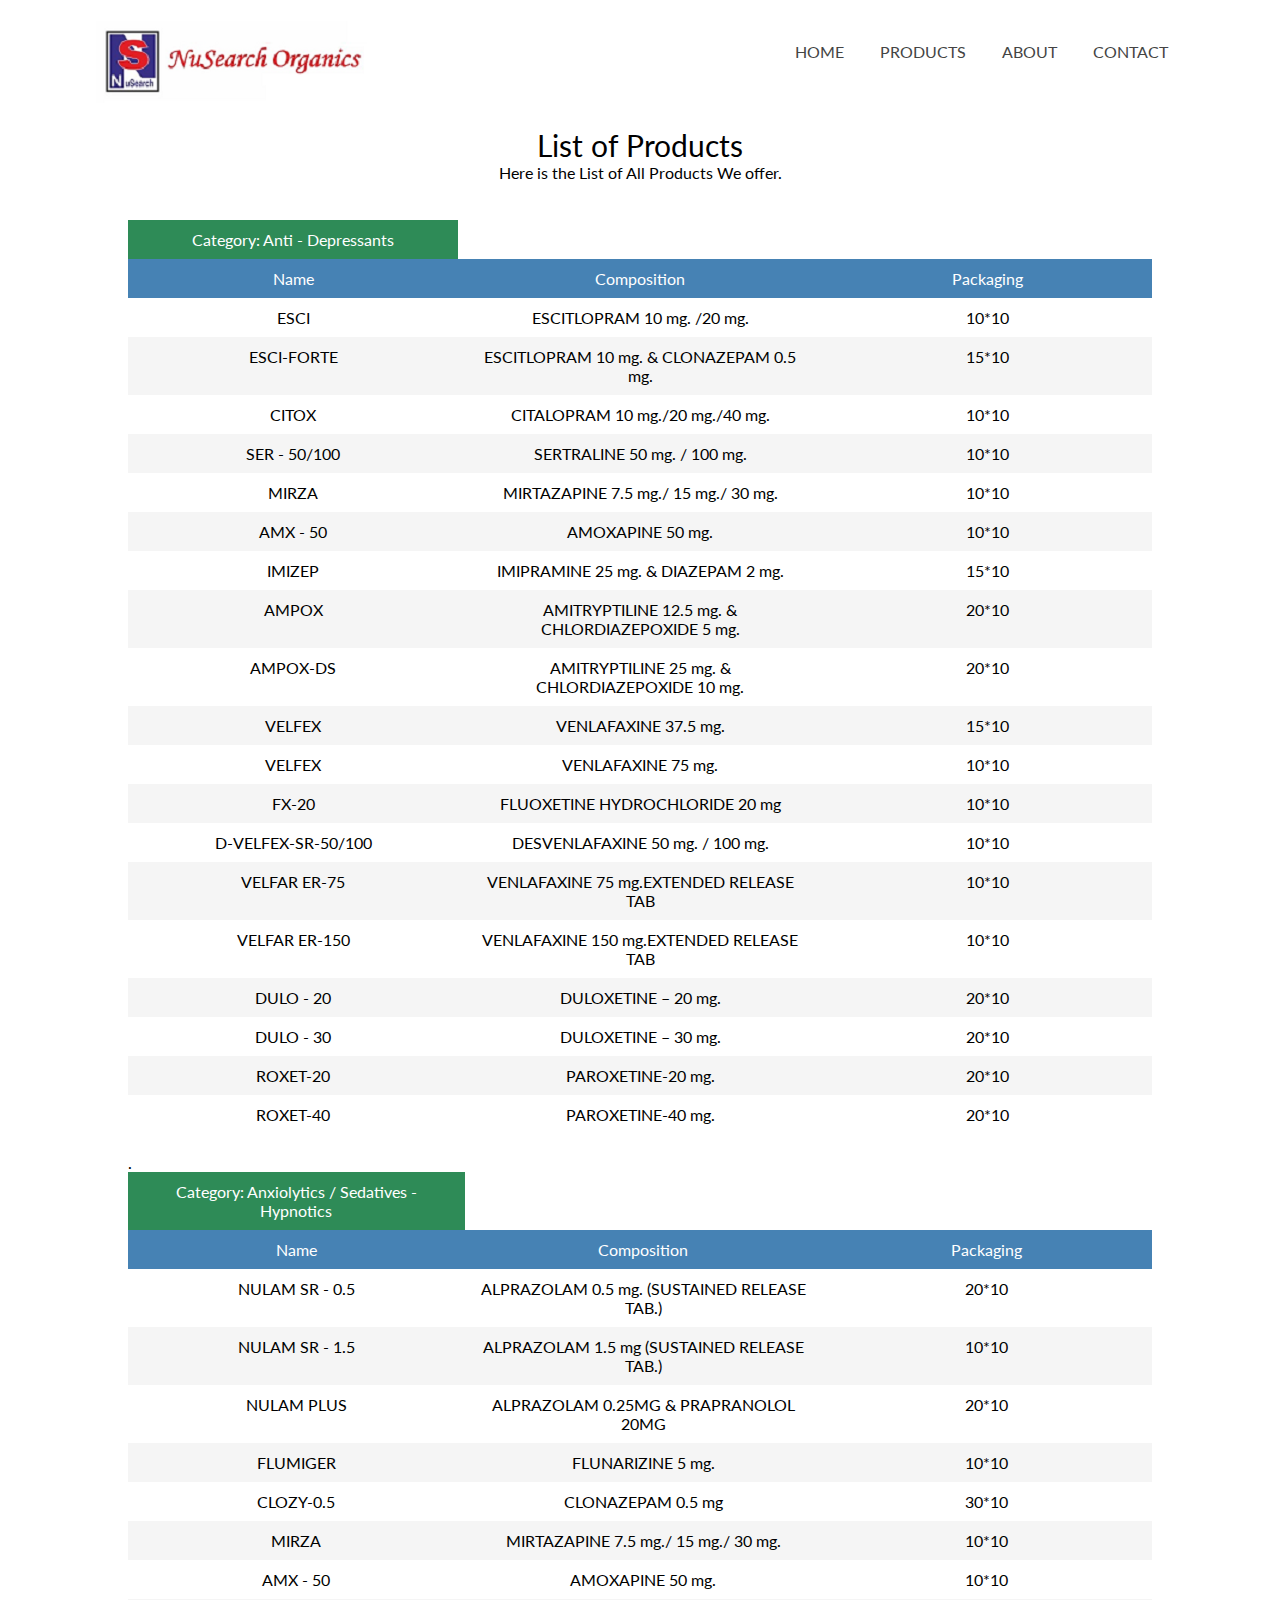
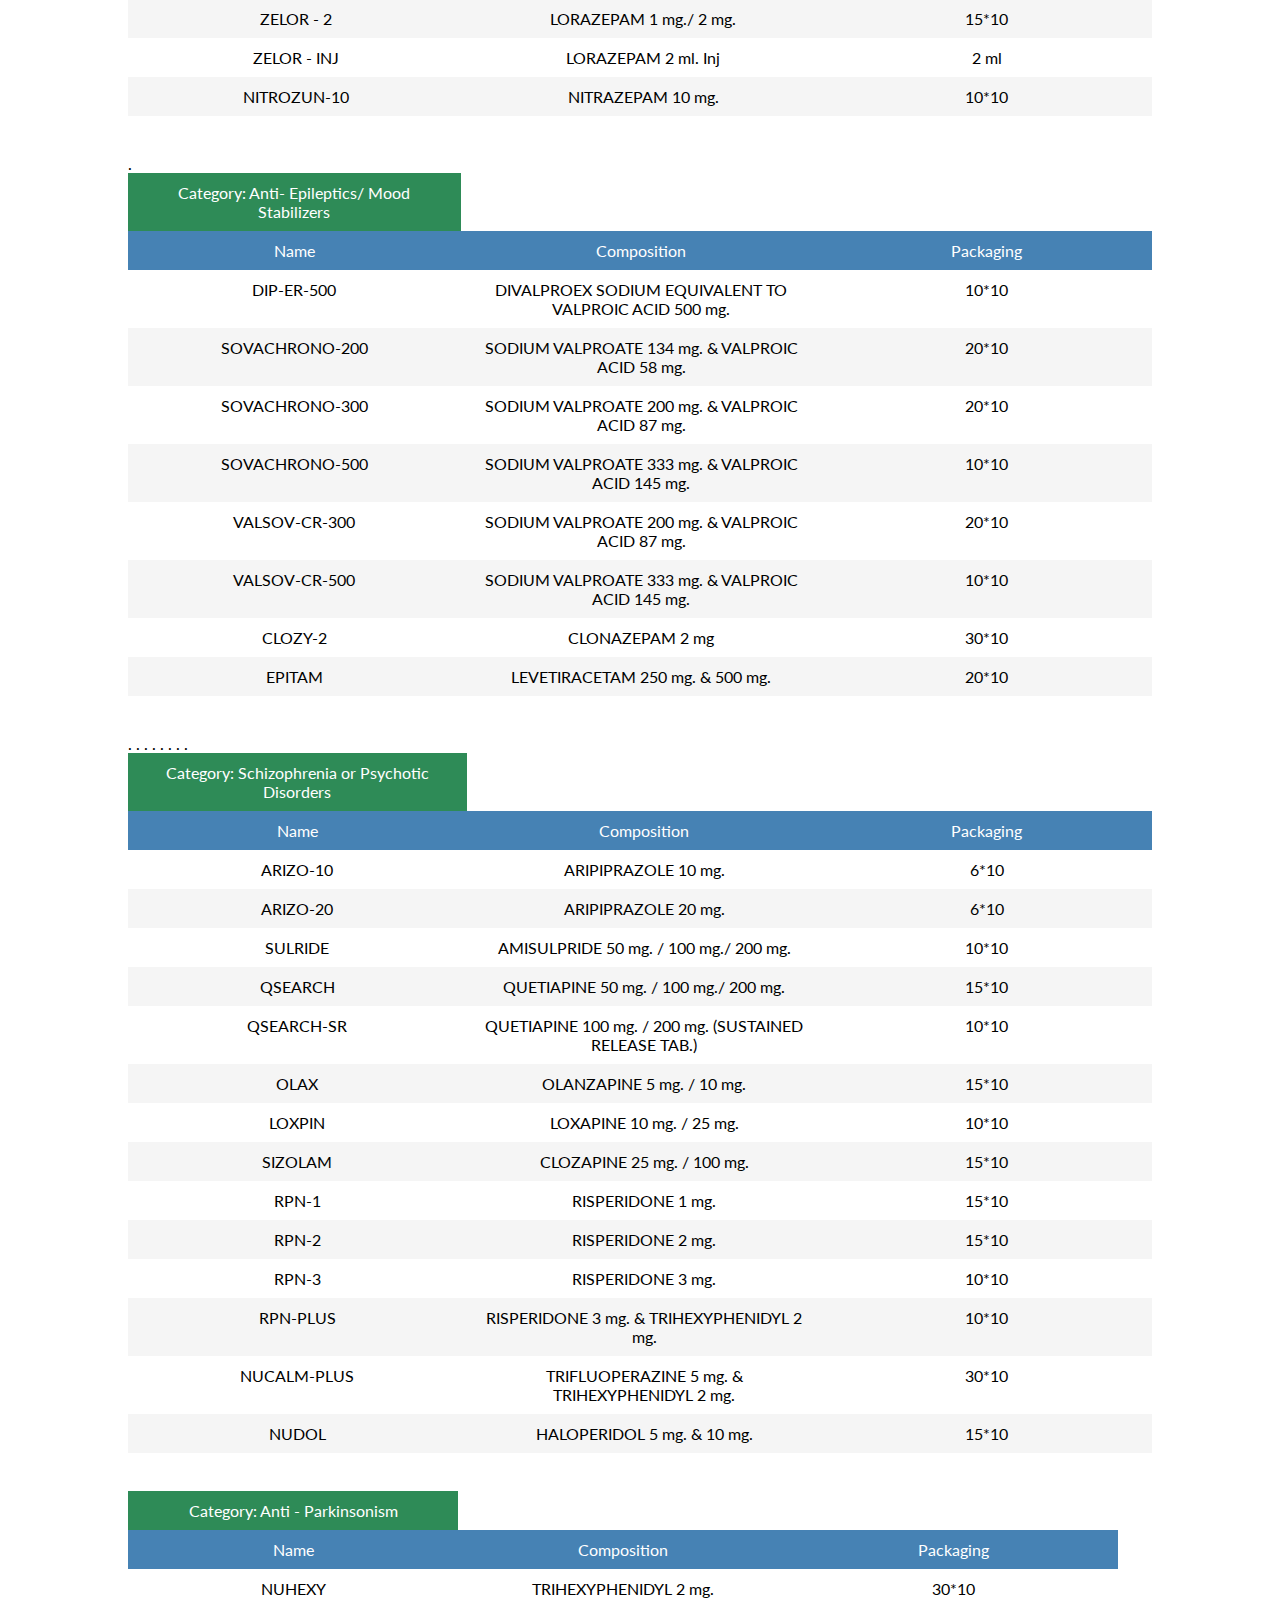
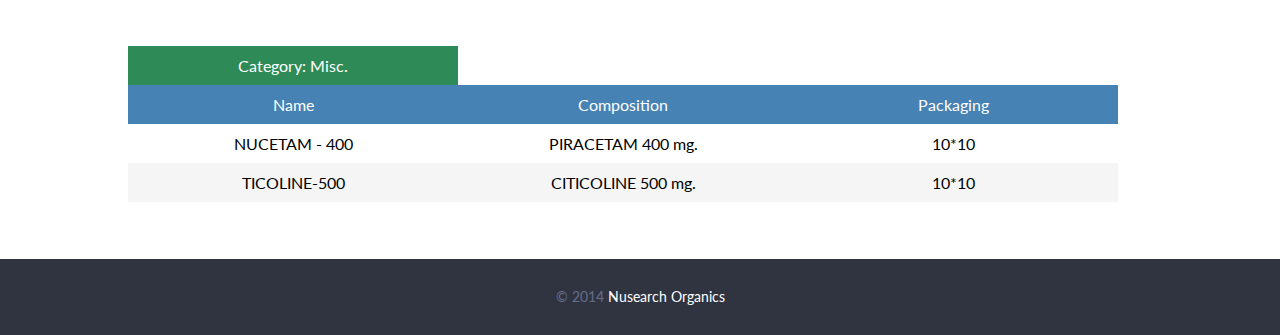
<file: products.html>
<!DOCTYPE HTML>
<html>
<head>
<title>Products | Nusearch Organics</title>
<meta http-equiv="Content-Type" content="text/html; charset=utf-8" />
<meta name="viewport" content="width=device-width, initial-scale=1, maximum-scale=1">
<link href='http://fonts.googleapis.com/css?family=Lato:100,300,400,700,900' rel='stylesheet' type='text/css'>
 <link rel="shortcut icon" href="logo.ico">
<link href="css/style.css" rel="stylesheet" type="text/css" media="all" />
<link rel="stylesheet" type="text/css" href="css/imgeffect.css" />
<script src="js/jquery.min.js"></script>
<!-- start gallery Script -->
	<script type="text/javascript" src="js/jquery.easing.min.js"></script>	
	<script type="text/javascript" src="js/jquery.mixitup.min.js"></script>
				
				<!-- Add fancyBox main JS and CSS files -->
				<script src="js/jquery.magnific-popup.js" type="text/javascript"></script>
				<link href="css/magnific-popup.css" rel="stylesheet" type="text/css">
						
				<script type="text/javascript" src="js/move-top.js"></script>
				<script type="text/javascript" src="js/easing.js"></script>
				<!----end gallery----------->
			
</head>

<body>
		<!----start-header----------->
				<div class="header_bg">
					<div class="wrap">
						<div class="header">
							<!--------start-logo------>
							<div class="logo">
								<a href="index.html"><img src="images/logo.png" alt="" /></a>
							</div>	
							<!--------end-logo--------->
							<!----start-nav-------->	
							<div class="nav">
								<ul>
								   <li><a href="index.html#home" class="scroll">Home</a></li>
								   <li><a href="index.html#about" class="scroll">Products</a></li>
								   <li><a href="index.html#products" class="scroll">About</a></li>
								   <li><a href="index.html#contact" class="scroll">Contact</a></li>
								 <div class="clear"> </div>
								 </ul>
							</div>
							<!-----end-nav-------->
							<div class="clear"> </div>
						</div>
					</div>
				</div>
		<!------end-header------------>
		


<div class="product" id="product">
	
	<center><h1 style="font-size:30px;">List of Products</h1></center>
	<center><p>Here is the List of All Products We offer.</p></center>
	<br><br>
	<div class="table_product">


	<table>
  <!--caption>Camping Costs</caption-->
  <thead>
	 <tr>
      <th>Category: Anti - Depressants</th>
     
    </tr>
    <tr>
      <th>Name</th>
      <th>Composition</th>
      <th>Packaging</th>
    </tr>
  </thead>
  <tbody>
    <tr>
      <td>ESCI</td>
      <td>ESCITLOPRAM 10 mg. /20 mg.</td>
      <td>10*10</td>
    </tr>
	 <tr>
      <td>ESCI-FORTE</td>
      <td>ESCITLOPRAM 10 mg. &  CLONAZEPAM 0.5 mg.</td>
      <td>15*10</td>
    </tr>
	 <tr>
      <td>CITOX</td>
      <td>CITALOPRAM 10 mg./20 mg./40 mg.</td>
      <td>10*10</td>
    </tr>
	 <tr>
      <td>SER - 50/100</td>
      <td>SERTRALINE 50 mg. / 100 mg.</td>
      <td>10*10</td>
    </tr>
	 <tr>
      <td>MIRZA</td>
      <td>MIRTAZAPINE 7.5 mg./ 15 mg./ 30 mg.</td>
      <td>10*10</td>
    </tr>
	 <tr>
      <td>AMX - 50</td>
      <td>AMOXAPINE 50 mg.</td>
      <td>10*10</td>
    </tr>
	 <tr>
      <td>IMIZEP</td>
      <td>IMIPRAMINE 25 mg. & DIAZEPAM 2 mg.</td>
      <td>15*10</td>
    </tr>
	<tr>
      <td>AMPOX</td>
      <td>AMITRYPTILINE 12.5 mg. & CHLORDIAZEPOXIDE 5 mg.</td>
      <td>20*10</td>
    </tr>
	<tr>
      <td>AMPOX-DS</td>
      <td>AMITRYPTILINE 25 mg. & CHLORDIAZEPOXIDE 10 mg.</td>
      <td>20*10</td>
    </tr>
	<tr>
      <td>VELFEX</td>
      <td>VENLAFAXINE 37.5 mg.</td>
      <td>15*10</td>
    </tr>
	<tr>
      <td>VELFEX</td>
      <td>VENLAFAXINE 75 mg.</td>
      <td>10*10</td>
    </tr>
	<tr>
      <td>FX-20</td>
      <td>FLUOXETINE HYDROCHLORIDE 20 mg</td>
      <td>10*10</td>
    </tr>
	<tr>
      <td>D-VELFEX-SR-50/100</td>
      <td>DESVENLAFAXINE 50 mg. / 100 mg.</td>
      <td>10*10</td>
    </tr>
	<tr>
      <td>VELFAR ER-75</td>
      <td>VENLAFAXINE 75 mg.EXTENDED RELEASE TAB</td>
      <td>10*10</td>
    </tr>
	<tr>
      <td>VELFAR ER-150</td>
      <td>VENLAFAXINE 150 mg.EXTENDED RELEASE TAB</td>
      <td>10*10</td>
    </tr>
	<tr>
      <td>DULO - 20</td>
      <td>DULOXETINE – 20 mg.</td>
      <td>20*10</td>
    </tr>
	<tr>
      <td>DULO - 30</td>
      <td>DULOXETINE – 30 mg.</td>
      <td>20*10</td>
    </tr>
	<tr>
      <td>ROXET-20</td>
      <td>PAROXETINE-20 mg.</td>
      <td>20*10</td>
    </tr>
	<tr>
      <td>ROXET-40</td>
      <td>PAROXETINE-40 mg.</td>
      <td>20*10</td>
    </tr>
    
  </tbody>
  <tfoot>
    <tr>
    
    </tr>
  </tfoot>
</table>

<br>
	<table>
  <thead>
	 <tr>
      <th>Category: Anxiolytics / Sedatives - Hypnotics</th>
  
    </tr>
    <tr>
      <th>Name</th>
      <th>Composition</th>
      <th>Packaging</th>
    </tr>
  </thead>
  <tbody>
    <tr>
      <td>NULAM SR - 0.5</td>
      <td>ALPRAZOLAM 0.5 mg. (SUSTAINED RELEASE TAB.)</td>
      <td>20*10</td>
    </tr>
	<tr>
      <td>NULAM SR - 1.5</td>
      <td>ALPRAZOLAM 1.5 mg (SUSTAINED RELEASE TAB.)</td>
      <td>10*10</td>
    </tr>
	 <tr>
      <td>NULAM PLUS</td>
      <td>ALPRAZOLAM 0.25MG & PRAPRANOLOL 20MG</td>
      <td>20*10</td>
    </tr>
	 <tr>
      <td>FLUMIGER</td>
      <td>FLUNARIZINE 5 mg.</td>
      <td>10*10</td>
    </tr>
	 <tr>
      <td>CLOZY-0.5</td>
      <td>CLONAZEPAM 0.5 mg</td>.
      <td>30*10</td>
    </tr>
	 <tr>
      <td>MIRZA</td>
      <td>MIRTAZAPINE 7.5 mg./ 15 mg./ 30 mg.</td>
      <td>10*10</td>
    </tr>
	 <tr>
      <td>AMX - 50</td>
      <td>AMOXAPINE 50 mg.</td>
      <td>10*10</td>
    </tr>
	 <tr>
      <td>ZELOR - 2</td>
      <td>LORAZEPAM 1 mg./ 2 mg. </td>
      <td>15*10</td>
    </tr>
	 <tr>
      <td>ZELOR - INJ</td>
      <td>LORAZEPAM 2 ml. Inj </td>
      <td>2 ml</td>
    </tr>
	<tr>
      <td>NITROZUN-10</td>
      <td>NITRAZEPAM 10 mg.</td>
      <td>10*10</td>
    </tr>
    
  </tbody>
  <tfoot>
    <tr>
     
    </tr>
  </tfoot>
</table>
<br><br>

	<table>
  <!--caption>Camping Costs</caption-->
  <thead>
	 <tr>
      <th>Category: Anti- Epileptics/ Mood Stabilizers</th>
     
    </tr>
    <tr>
      <th>Name</th>
      <th>Composition</th>
      <th>Packaging</th>
    </tr>
  </thead>
  <tbody>
    <tr>
      <td>DIP-ER-500</td>
      <td>DIVALPROEX SODIUM EQUIVALENT TO VALPROIC ACID 500 mg.</td>
      <td>10*10</td>
    </tr>
	<tr>
      <td>SOVACHRONO-200</td>
      <td>SODIUM VALPROATE 134 mg. & VALPROIC ACID 58 mg.</td>
      <td>20*10</td>
    </tr>
	<tr>
      <td>SOVACHRONO-300</td>
      <td>SODIUM VALPROATE 200 mg. & VALPROIC ACID 87 mg.</td>
      <td>20*10</td>
    </tr>
	<tr>
      <td>SOVACHRONO-500</td>
      <td>SODIUM VALPROATE 333 mg. & VALPROIC ACID 145 mg.</td>
      <td>10*10</td>
    </tr>
	 <tr>
      <td>VALSOV-CR-300</td>
      <td>SODIUM VALPROATE 200 mg. & VALPROIC ACID 87 mg.</td>
      <td>20*10</td>
    </tr>
	 <tr>
      <td>VALSOV-CR-500</td>
      <td>SODIUM VALPROATE 333 mg. & VALPROIC ACID 145 mg.</td>
      <td>10*10</td>
    </tr>
	<tr>
      <td>CLOZY-2</td>
      <td>CLONAZEPAM 2 mg</td>.
      <td>30*10</td>
    </tr>
	<tr>
      <td>EPITAM </td>
      <td>LEVETIRACETAM 250 mg. & 500 mg.</td>
      <td>20*10</td>
    </tr>
	
  </tbody>
  <tfoot>
    <tr>
     
    </tr>
  </tfoot>
</table>

<br><br>

	<table>
  <!--caption>Camping Costs</caption-->
  <thead>
	 <tr>
      <th>Category: Schizophrenia or Psychotic Disorders</th>
     
    </tr>
    <tr>
      <th>Name</th>
      <th>Composition</th>
      <th>Packaging</th>
    </tr>
  </thead>
  <tbody>
    <tr>
      <td>ARIZO-10</td>
      <td>ARIPIPRAZOLE 10 mg.</td>
      <td>6*10</td>
    </tr>
	<tr>
      <td>ARIZO-20</td>
      <td>ARIPIPRAZOLE 20 mg.</td>
      <td>6*10</td>
    </tr>
	<tr>
      <td>SULRIDE</td>
      <td>AMISULPRIDE 50 mg. / 100 mg./ 200 mg.</td>
      <td>10*10</td>
    </tr>
	<tr>
      <td>QSEARCH</td>
      <td>QUETIAPINE 50 mg. / 100 mg./ 200 mg.</td>
      <td>15*10</td>
    </tr>
	 <tr>
      <td>QSEARCH-SR</td>
      <td>QUETIAPINE 100 mg. / 200 mg. (SUSTAINED RELEASE TAB.)</td>
      <td>10*10</td>
    </tr>
	 <tr>
      <td>OLAX</td>
      <td>OLANZAPINE 5 mg. / 10 mg.</td>
      <td>15*10</td>
    </tr>
	<tr>
      <td>LOXPIN</td>
      <td>LOXAPINE 10 mg. / 25 mg.</td>.
      <td>10*10</td>
    </tr>
	<tr>
      <td>SIZOLAM</td>
      <td>CLOZAPINE 25  mg. / 100 mg.</td>.
      <td>15*10</td>
    </tr>
	<tr>
      <td>RPN-1</td>
      <td>RISPERIDONE 1 mg.</td>.
      <td>15*10</td>
    </tr>
	<tr>
      <td>RPN-2</td>
      <td>RISPERIDONE 2 mg.</td>.
      <td>15*10</td>
    </tr>
	<tr>
      <td>RPN-3</td>
      <td>RISPERIDONE 3 mg.</td>.
      <td>10*10</td>
    </tr>
	<tr>
      <td>RPN-PLUS</td>
      <td>RISPERIDONE 3 mg. & TRIHEXYPHENIDYL 2 mg.</td>.
      <td>10*10</td>
    </tr>
	<tr>
      <td>NUCALM-PLUS</td>
      <td>TRIFLUOPERAZINE 5 mg. & TRIHEXYPHENIDYL 2 mg.</td>.
      <td>30*10</td>
    </tr>
	<tr>
      <td>NUDOL</td>
      <td>HALOPERIDOL 5 mg. & 10 mg.</td>.
      <td>15*10</td>
    </tr>
	
	
  </tbody>
  <tfoot>
    <tr>
     
    </tr>
  </tfoot>
</table>


<br><br>

	<table>
  <!--caption>Camping Costs</caption-->
  <thead>
	 <tr>
      <th>Category: Anti - Parkinsonism</th>
     
    </tr>
    <tr>
      <th>Name</th>
      <th>Composition</th>
      <th>Packaging</th>
    </tr>
  </thead>
  <tbody>
    <tr>
      <td>NUHEXY</td>
      <td>TRIHEXYPHENIDYL 2 mg.</td>
      <td>30*10</td>
    </tr>
	
	
	
	
  </tbody>
  <tfoot>
    <tr>
     
    </tr>
  </tfoot>
</table>
<br><br>

	<table>
  <!--caption>Camping Costs</caption-->
  <thead>
	 <tr>
      <th>Category: Misc.</th>
     
    </tr>
    <tr>
      <th>Name</th>
      <th>Composition</th>
      <th>Packaging</th>
    </tr>
  </thead>
  <tbody>
    <tr>
      <td>NUCETAM - 400</td>
      <td>PIRACETAM 400 mg.</td>
      <td>10*10</td>
    </tr>
	
	 <tr>
      <td>TICOLINE-500</td>
      <td>CITICOLINE 500 mg.</td>
      <td>10*10</td>
    </tr>
	
	
	
  </tbody>
  <tfoot>
    <tr>
     
    </tr>
  </tfoot>
</table>

<br><br><br>
</div>
</div>
<!---------end-about------------->
 <div class="footer-bottom">
     	<div class="wrap">
        <div class="copy">
		    <p class="copy">&#169 2014   <a href="http://nusearchorg.com" target="_blank">Nusearch Organics</a> </p>
		</div>
		<script type="text/javascript">
							$(document).ready(function() {
								
								var defaults = {
						  			containerID: 'toTop', // fading element id
									containerHoverID: 'toTopHover', // fading element hover id
									scrollSpeed: 1200,
									easingType: 'linear' 
						 		};
								
								
								$().UItoTop({ easingType: 'easeOutQuart' });
								
							});
						</script>
		 <a href="#" id="toTop" style="display: block;"><span id="toTopHover" style="opacity: 1;"> </span></a>
		 <script src="js/jquery.scrollTo.js"></script>
		</div>
	</div>
	
	<!-- Analytics-->
<script type="text/javascript">
  var _paq = _paq || [];
  _paq.push(['trackPageView']);
  _paq.push(['enableLinkTracking']);
  (function() {
    var u="//nusearchorganics.com/analytics/";
    _paq.push(['setTrackerUrl', u+'piwik.php']);
    _paq.push(['setSiteId', 1]);
    var d=document, g=d.createElement('script'), s=d.getElementsByTagName('script')[0];
    g.type='text/javascript'; g.async=true; g.defer=true; g.src=u+'piwik.js'; s.parentNode.insertBefore(g,s);
  })();
</script>
<noscript><p><img src="//nusearchorganics.com/analytics/piwik.php?idsite=1" style="border:0;" alt="" /></p></noscript>
<!-- End Analytics Code -->

</body>
</html>
</file>
<file: css/imgeffect.css>
.ch-item {
	width: 100%;
	height: 100%;
	//border-radius: 50%;
	position: relative;
	cursor: default;
		
	-webkit-transition: all 0.9s ease-in-out;
	-moz-transition: all 0.9s ease-in-out;
	-o-transition: all 0.9s ease-in-out;
	-ms-transition: all 0.9s ease-in-out;
	transition: all 0.9s ease-in-out;
}
/*---1---*/

.ch-img-AMPOX { 
	background-image: url(../images/Medicines/AMPOX.jpg);
    background-size: 180px 180px;
}
/*---2---*/

.ch-img-AMX { 
	background-image: url(../images/Medicines/AMX.jpg);
    background-size: 180px 180px;
}

/*---3---*/

.ch-img-ARIZO { 
	background-image: url(../images/Medicines/ARIZO.jpg);
    background-size: 180px 180px;
}

/*---4---*/

.ch-img-AZISER { 
	background-image: url(../images/Medicines/AZISER.jpg);
    background-size: 180px 180px;
}

/*---5---*/

.ch-img-B-N-TONE { 
	background-image: url(../images/Medicines/B-N-TONE.jpg);
    background-size: 180px 180px;
}

/*---6---*/

.ch-img-CITOX-1 { 
	background-image: url(../images/Medicines/CITOX-1.jpg);
    background-size: 180px 180px;
}

/*---7---*/

.ch-img-CITOX-2 { 
	background-image: url(../images/Medicines/CITOX-2.jpg);
    background-size: 180px 180px;
}

/*---8---*/

.ch-img-CLOZY-2 { 
	background-image: url(../images/Medicines/CLOZY-2.jpg);
    background-size: 180px 180px;
}

/*---9---*/

.ch-img-CLOZY-05 { 
	background-image: url(../images/Medicines/CLOZY-05.jpg);
    background-size: 180px 180px;
}

/*---10---*/

.ch-img-CVM-FORTE{ 
	background-image: url(../images/Medicines/CVM-FORTE.jpg);
    background-size: 180px 180px;
}

/*---11---*/

.ch-img-CYPUP-SYRUP { 
	background-image: url(../images/Medicines/CYPUP-SYRUP.jpg);
    background-size: 180px 180px;
}

/*---12---*/

.ch-img-DIP-ER-500 { 
	background-image: url(../images/Medicines/DIP-ER-500.jpg);
    background-size: 180px 180px;
}

/*---13---*/

.ch-img-EPITAM { 
	background-image: url(../images/Medicines/EPITAM.jpg);
    background-size: 180px 180px;
}

/*---14---*/

.ch-img-ESCI { 
	background-image: url(../images/Medicines/ESCI.jpg);
    background-size: 180px 180px;
}

/*---15---*/

.ch-img-ESCI-FORTE { 
	background-image: url(../images/Medicines/ESCI-FORTE.jpg);
    background-size: 180px 180px;
}

/*---16---*/

.ch-img-FLUMIGR-5-10 { 
	background-image: url(../images/Medicines/FLUMIGR-5-10.jpg);
    background-size: 180px 180px;
}

/*---17---*/

.ch-img-G-D-FIT { 
	background-image: url(../images/Medicines/G-D-FIT.jpg);
    background-size: 180px 180px;
}

/*---18---*/

.ch-img-LAXO { 
	background-image: url(../images/Medicines/LAXO.jpg);
    background-size: 180px 180px;
}

/*---19---*/

.ch-img-LOXPIN { 
	background-image: url(../images/Medicines/LOXPIN.jpg);
    background-size: 180px 180px;
}

/*---20---*/

.ch-img-LP-30 { 
	background-image: url(../images/Medicines/LP-30.jpg);
    background-size: 180px 180px;
}

/*---21---*/

.ch-img-LV-PERFECT { 
	background-image: url(../images/Medicines/LV-PERFECT.jpg);
    background-size: 180px 180px;
}

/*---22---*/

.ch-img-MIRZA { 
	background-image: url(../images/Medicines/MIRZA.jpg);
    background-size: 180px 180px;
}

/*---23---*/

.ch-img-NESPRO { 
	background-image: url(../images/Medicines/NESPRO.jpg);
    background-size: 180px 180px;
}

/*---24---*/

.ch-img-NIMOF { 
	background-image: url(../images/Medicines/NIMOF.jpg);
    background-size: 180px 180px;
}

/*---25---*/

.ch-img-NIMSTAR-D { 
	background-image: url(../images/Medicines/NIMSTAR-D.jpg);
    background-size: 180px 180px;
}

/*---26---*/

.ch-img-NIMSTAR-PLUS { 
	background-image: url(../images/Medicines/NIMSTAR-PLUS.jpg);
    background-size: 180px 180px;
}

/*---27---*/

.ch-img-NITROZUN-10 { 
	background-image: url(../images/Medicines/NITROZUN-10.jpg);
    background-size: 180px 180px;
}

/*---28---*/

.ch-img-NUCALM-PLUS { 
	background-image: url(../images/Medicines/NUCALM-PLUS.jpg);
    background-size: 180px 180px;
}

/*---29---*/

.ch-img-NUCETAM-400-800 { 
	background-image: url(../images/Medicines/NUCETAM-400-800.jpg);
    background-size: 180px 180px;
}

/*---30---*/

.ch-img-NUCET-L { 
	background-image: url(../images/Medicines/NUCET-L.jpg);
    background-size: 180px 180px;
}

/*---31---*/

.ch-img-NUDOL { 
	background-image: url(../images/Medicines/NUDOL.jpg);
    background-size: 180px 180px;
}

/*---32---*/

.ch-img-NUHEXY { 
	background-image: url(../images/Medicines/NUHEXY.jpg);
    background-size: 180px 180px;
}

/*---33---*/

.ch-img-NULAM-SR-1 { 
	background-image: url(../images/Medicines/NULAM-SR-1.jpg);
    background-size: 180px 180px;
}

/*---34---*/

.ch-img-NULAM-SR-2 { 
	background-image: url(../images/Medicines/NULAM-SR-2.jpg);
    background-size: 180px 180px;
}

/*---35---*/

.ch-img- { 
	background-image: url(../images/Medicines/.jpg);
    background-size: 180px 180px;
}

/*---36---*/

.ch-img- { 
	background-image: url(../images/Medicines/.jpg);
    background-size: 180px 180px;
}

/*---37---*/

.ch-img-NUSERRA-PLUS { 
	background-image: url(../images/Medicines/NUSERRA-PLUS.jpg);
    background-size: 180px 180px;
}

/*---38---*/

.ch-img-OLAX { 
	background-image: url(../images/Medicines/OLAX.jpg);
    background-size: 180px 180px;
}

/*---39---*/

.ch-img-OXIMIN { 
	background-image: url(../images/Medicines/OXIMIN.jpg);
    background-size: 180px 180px;
}

/*---40---*/

.ch-img-Q-SEARCH { 
	background-image: url(../images/Medicines/Q-SEARCH.jpg);
    background-size: 180px 180px;
}

/*---41---*/

.ch-img-ROTH{ 
	background-image: url(../images/Medicines/ROTH.jpg);
    background-size: 180px 180px;
}

/*---42---*/

.ch-img-RPN-1-2-3 { 
	background-image: url(../images/Medicines/RPN-1-2-3.jpg);
    background-size: 180px 180px;
}

/*---43---*/

.ch-img-RPN-PLUS { 
	background-image: url(../images/Medicines/RPN-PLUS.jpg);
    background-size: 180px 180px;
}

/*---44---*/

.ch-img-SER { 
	background-image: url(../images/Medicines/SER.jpg);
    background-size: 180px 180px;
}

/*---45---*/

.ch-img-SIZOLAM { 
	background-image: url(../images/Medicines/SIZOLAM.jpg);
    background-size: 180px 180px;
}

/*---46---*/

.ch-img-SPEEDY { 
	background-image: url(../images/Medicines/SPEEDY.jpg);
    background-size: 180px 180px;
}

/*---47---*/

.ch-img- { 
	background-image: url(../images/Medicines/.jpg);
    background-size: 180px 180px;
}

/*---48---*/

.ch-img- { 
	background-image: url(../images/Medicines/.jpg);
    background-size: 180px 180px;
}





.ch-img-1 { 
	background-image: url(../images/mirza.jpg);
}

.ch-img-2 { 
	background-image: url(../images/nu.png) ;
}

.ch-img-3 { 
	background-image: url(../images/icon3.png);
}
.ch-img-4 { 
	background-image: url(../images/icon4.png);
}

.ch-img-5{ 
	background-image: url(../images/icon5.png) ;
}

.ch-img-6 { 
	background-image: url(../images/icon6.png);
}
.ch-img-7 { 
	background-image: url(../images/icon1.png);
}

.ch-img-8 { 
	background-image: url(../images/icon2.png) ;
}


.ch-info {
	position: absolute;
	width: 100%;
	height: 100%;
	border-radius: 50%;
	opacity: 0;
	
	-webkit-transition: all 0.4s ease-in-out;
	-moz-transition: all 0.4s ease-in-out;
	-o-transition: all 0.4s ease-in-out;
	-ms-transition: all 0.4s ease-in-out;
	transition: all 0.4s ease-in-out;
	
	-webkit-transform: scale(0);
	-moz-transform: scale(0);
	-o-transform: scale(0);
	-ms-transform: scale(0);
	transform: scale(0);
	
	-webkit-backface-visibility: hidden; /*for a smooth font */

}
.ch-info img
{
	width:33px;
	height:34px;
	margin-top:18%;
}
.ch-info h3 {
	color: #fff;
	text-transform: uppercase;
	position: relative;
	letter-spacing: 2px;
	font-size: 15px;
	padding: 15px 0 0 0;
	text-shadow: 
		0 0 1px #fff, 
		0 1px 2px rgba(0,0,0,0.3);
}

.ch-info p {
	color: #fff;
	padding: 10px 5px;
	font-style: italic;
	margin: 0 30px;
	font-size: 12px;
}

.ch-info p a {
	display: block;
	color: #fff;
	color: rgba(255,255,255,0.7);
	font-style: normal;
	font-weight: 700;
	text-transform: uppercase;
	font-size: 9px;l
	letter-spacing: 1px;
	padding-top: 4px;
}

.ch-info p a:hover {
	color: #fff222;
	color: rgba(255,242,34, 0.8);
}

.ch-item:hover {
	box-shadow: 
		inset 0 0 0 110px rgba(27,188,155, 0.8),
		inset 0 0 0 16px rgba(255,255,255,0.8),
		0 1px 2px rgba(0,0,0,0.1);
}

.ch-item:hover .ch-info {
	opacity: 1;
	-webkit-transform: scale(1);
	-moz-transform: scale(1);
	-o-transform: scale(1);
	-ms-transform: scale(1);
	transform: scale(1);	
}
.ch-grid {
	margin: 20px 0 0 0;
	padding: 0;
	list-style: none;
	display: block;
	text-align: center;
	width: 100%;
}

.ch-grid:after,
.ch-item:before {
	content: '';
    display: table;
}

.ch-grid:after {
	clear: both;
}

.ch-grid li {
	width: 176px;
	height: 180px;
	display: inline-block;
	margin: 20px;
}
@media only screen and (max-width:1366px) and (min-width:1280px)

{
.ch-grid li {
	margin: 10px;
}
}
@media only screen and (max-width:640px) and (min-width:480px)
{
.ch-grid li {
	margin: 0px;
}
}
@media only screen and (max-width:320px) and (min-width:240px)
{
.ch-grid li {
	margin: 0px;
}
}
</file>
<file: css/style.css>
/*
Author: W3layout
Author URL: http://w3layouts.com
License: Creative Commons Attribution 3.0 Unported
License URL: http://creativecommons.org/licenses/by/3.0/
*/
/* reset */
html,body,div,span,applet,object,iframe,h1,h2,h3,h4,h5,h6,p,blockquote,pre,a,abbr,acronym,address,big,cite,code,del,dfn,em,img,ins,kbd,q,s,samp,small,strike,strong,sub,sup,tt,var,b,u,i,dl,dt,dd,ol,nav ul,nav li,fieldset,form,label,legend,table,caption,tbody,tfoot,thead,tr,th,td,article,aside,canvas,details,embed,figure,figcaption,footer,header,hgroup,menu,nav,output,ruby,section,summary,time,mark,audio,video{margin:0;padding:0;border:0;font-size:100%;font:inherit;vertical-align:baseline;}
article, aside, details, figcaption, figure,footer, header, hgroup, menu, nav, section {display: block;}
ol,ul{list-style:none;margin:0;padding:0;}
blockquote,q{quotes:none;}
blockquote:before,blockquote:after,q:before,q:after{content:'';content:none;}
table{border-collapse:collapse;border-spacing:0;}
/* start editing from here */
a{text-decoration:none;}
.txt-rt{text-align:right;}/* text align right */
.txt-lt{text-align:left;}/* text align left */
.txt-center{text-align:center;}/* text align center */
.float-rt{float:right;}/* float right */
.float-lt{float:left;}/* float left */
.clear{clear:both;}/* clear float */
.pos-relative{position:relative;}/* Position Relative */
.pos-absolute{position:absolute;}/* Position Absolute */
.vertical-base{	vertical-align:baseline;}/* vertical align baseline */
.vertical-top{	vertical-align:top;}/* vertical align top */
.underline{	padding-bottom:5px;	border-bottom: 1px solid #eee; margin:0 0 20px 0;}/* Add 5px bottom padding and a underline */
nav.vertical ul li{	display:block;}/* vertical menu */
nav.horizontal ul li{	display: inline-block;}/* horizontal menu */
img{max-width:100%;}
/*end reset*/
body {
	font-family: 'Lato', sans-serif;
	font-size: 100%;
	background: #ffffff;
}


.about_text p{
text-align: justify;
    text-justify: inter-word;
	font-color:white;
}
/*Table*/
.table_product{

position: relative;
   
    margin: 0px 0 0 0px;
    top: 30%;
    left: 10%;
	width:80%;

}



table {
  //font-family: "Helvetica Neue", Helvetica, sans-serif
}


thead {
  background: SteelBlue;
  color: white;
}

th,
td {
  padding: 10px 15px;
margin: 5px 50px;
min-width:300px;
text-align:center;
}

tbody tr:nth-child(even) {
  background: WhiteSmoke;
}

tr td:nth-child(2){
max-width:400px;
}

tfoot, thead tr:nth-child(1)  {
  background: SeaGreen;
  color: white;
  text-align: right;
}

tfoot tr th:last-child {
  font-family: monospace;
}


/*Table End*/

//Font-weight
.wei{
font-weight:bold;
color:red;
}
#wei{
color:red;
}

.product_header{
color: white;
display: inline-block;
height: 3%;
position: relative;
bottom: 0;
text-align: center;
background-color: #FFA347;
padding: 0.3em 1em;
font-size: 1.5em;
}

.business{
background-color: #1BBC9B;
	display: block;
	color: #FFF;
	font-size: 1em;
	text-transform: uppercase;
	margin: 0 auto;
	width: 60%;
	text-align: center;
	padding: 1em 1em;
	text-decoration:none;
}

.wrap
{
	width:70%;
	margin: 0 auto;
}
/* start header */
.header{
	padding: 1.3em 0em;
}
.logo{
	float: left;
}
.logo a {
	display: block;
}
/******start-nav********/
.nav {
	float: right;
	margin-top: 0.82em;
}
.nav > ul > li {
  	display:inline-block;
}
.nav > ul > li.active a{
	color: #ffffff;
	background: #1bbc9b;
}
.nav > ul > li > a {
	font-family: 'Lato', sans-serif;
	text-transform: uppercase;
	display: block;
	font-size: 1em;
	color: #444;
	padding: 0.5em 1em;
	-webkit-transition: 0.9s;
	-moz-transition: 0.9s;
	-o-transition: 0.9s;
	transition: 0.9s;
}
.nav > ul > li > a:hover {
	color: #ffffff;
	background: #1bbc9b;
}
/************end-nav***********/
/* start slider */
.slider_bg{
	background:  url('../images/banner.jpg') no-repeat;
	background-size: 100% 100%;
}
.da-slide {
	padding: 11% 0%;
}
.da-slide h2 {
	color: #FFF;
	font-size: 3em;
	font-weight: 700;
	z-index: 10;
	text-align: center;
}
.da-slide h2 span {
	font-size: 1em;
	font-weight: 300;
}
.da-slide p {
	color: #FFF;
	font-size: 1.4em;
	text-align: center;
	margin: 1.5em auto;
	width: 77%;
	font-weight: 300;
	line-height: 1.4em;
}
.da-slide .da-link {
	background-color: #1BBC9B;
	display: block;
	color: #FFF;
	font-size: 1em;
	text-transform: uppercase;
	margin: 0 auto;
	width: 10%;
	text-align: center;
	padding: 1em 2em;
}
.da-slide .da-link:hover
{
	background:#01CAA1;
}
.da-img{
	width: 50px;
	height: 50px;
	display: block;
	margin: 2em auto 1em;
	background: url(../images/buttonimg.png);
	-webkit-transition: all 0.4s ease-in-out;
	-moz-transition: all 0.4s ease-in-out;
	-o-transition: all 0.4s ease-in-out;
	-ms-transition: all 0.4s ease-in-out;
	transition: all 0.4s ease-in-out;
}
.da-img:hover{
	width: 50px;
	height: 50px;
	display: block;
	background: url(../images/buttonimgh.png);
}
/* start main_btm */
.container h2{
	color:#4D4D4D;
	font-size: 2em;
	padding-bottom: 0.5em;
	text-align: center;
}
.container p{
	color:#444444;
	font-size: 1em;
	padding-bottom: 1em;
	text-align: center;
}
.main_btm {
	margin-top: 4%;
	display: block;
}
/*---start-gallery-----*/
.gallery{
	margin-top: 4% 0%;
}
.gallery1 {
	padding: 4em 0em;
}
.container { 
	position: relative; 
	-webkit-transition: all 1s ease;
	-moz-transition: all 1s ease;
	-o-transition: all 1s ease;
	transition: all 1s ease;	
}
#filters {
	margin: 2% auto;
	padding: 0;
	list-style: none;
	width: 62%;
}
#filters li {
    /* float:left; */
    display: inline-block;
    /* margin-left: 17px; */
    margin:0.4rem;
}
#filters li span {
	display: block;
	padding: 10px 30px;
	text-decoration: none;
	color: #fff;
	background:#1BBC9B;
	cursor: pointer;
	text-transform:uppercase;
	font-weight: 600;
}
#filters li span:hover
{
	background:#01CAA1;
}
#filters li span.active {
	background:#1BBC9B;
	color:#fff;
}
#portfoliolist .portfolio {
	-webkit-box-sizing: border-box;
	-moz-box-sizing: border-box;
	-o-box-sizing: border-box;
	width: 19%;
	margin: 0% 3%;
	display: none;
	float: left;
}
.portfolio-wrapper {
	overflow:hidden;
	position: relative !important;
	cursor:pointer;
}
.portfolio img {
	max-width:100%;
	position: relative;
	opacity: 5;
	transition: all 300ms!important;
	-webkit-transition: all 300ms!important;
	-moz-transition: all 300ms!important;
}
/**********about-style**********/
.grid{
	position: relative;
}
.social {
	position: absolute;
	-o-transition-duration: 1s;
	-moz-transition-duration: 1s;
	-webkit-transition: -webkit-transform 1s;
	text-align: center;
	left: 21%;
	top: 22%;
}
.social ul li{
	float: left;
}
.social ul{
	background: rgba(27,188,155, 1);
	padding: 0.5em 0.5em 0.5em 0.5em;
	border-radius: 2px;
}
.social ul li a{
	height: 38px;
	width: 40px;
	display:inline-block;
}
.sharefacebook{
	background: url(../images/social-icons.png) no-repeat -44px 0px ;
}
.sharetwitter{
	background: url(../images/social-icons.png) no-repeat -83px 0px;
}
.sharetgoogle{
	background: url(../images/social-icons.png) no-repeat -123px 0px;
}
.sharedrible{
	background: url(../images/social-icons.png) no-repeat 0px 0px;
}
.about
{
	background: #1BBC9B;
	text-align:center;
	padding: 5em 0em;
}
.about h2{
	color:#fff;
	font-size:2em;
	padding-bottom: 0.5em;
}
.about p{
	color:#fff;
	font-size:1em;
	padding-bottom: 1em;
}
.about-grids
{
	width:100%;
	margin: 0 auto;
}
.grid
{
	width: 28%;
	float: left;
	background: #FFF;
	margin-right: 8%;
}
.dc_zoom_css span.roll_css6:hover {
	opacity: 0.9;
	-o-transition-duration: 1s;
	-moz-transition-duration: 1s;
	-webkit-transition: -webkit-transform 1s;
}
.dc_zoom_css span.roll_css6 {
	-o-transition-duration: 1s;
	-moz-transition-duration: 1s;
	-webkit-transition: -webkit-transform 1s;
	height: 100%;
	opacity: 0;
	position: absolute;
	width: 100%;
}
.dc_zoom_css span.roll_css6 img:hover {
	opacity:1;
}
.post-person{
	width:100%;
}
.grid:nth-child(3)
{
	margin-right: 0%;
}
.desc h3{
	color: #292828;
	font-size: 1.4em;
	margin-top: 15px;
}
.desc p:nth-child(2)
{
	color:#444444;
	font-size:1.1em;
	font-style: italic;
	margin: 5px 25px 9px 25px;
	padding: 0;
}
.desc p:nth-child(3)
{
	color:#444444;
	font-size:1.02em;
	text-align: left;
	padding: 1em 1em 2em 1em;
	line-height: 1.9em;
}
/**********end-about-style**********/

/***********  Contact Form  *************/
.col{
	display: block;
	float:left;
	margin: 4% 0 4% 1.6%;
}
.col:first-child{
	margin-left:0;
}	
.span_2_of_3 {
	width: 66.1%;
}
.span_1_of_3 {
	width: 32.2%;
}
.contact {
	background: #EBEBEB;
}
.contact-form{
	padding-bottom:30px;
}
.contact-form div{
	padding:5px 0 15px;
}
.contact h2{
	color:#444444;
	font-size:2em;
	padding: 2em 0em 0.7em 0em;
	text-align: center;
}
.contact h4{
	color:#444;
	font-size:1em;
	text-align: center;
}
.contact h5{
	color:#444;
	font-size:1em;
	padding-bottom: 2em;
}
.contact-form input[type="text"],.contact-form textarea{
	padding: 15px;
	display: block;
	width: 43%;
	background:#fff;
	outline: none;
	color:#888282;
	font-size: 0.8125em;
	-webkit-appearance: none;
	float:left;
	margin-right: 2em;
	font-family: 'Lato', sans-serif;
	font-style: italic;
	border: 2px solid #CACACA;
}
.contact-form input[type="text"]:nth-child(2)
{
	margin-right: 0em;
}
.contact-form textarea{
	padding: 15px;
	display: block;
	width: 94%;
	background:#fff;
	border: none;
	outline: none;
	color:#888282;
	font-size: 0.8125em;
	-webkit-appearance: none;
	font-style: italic;
	border:2px solid #CACACA;
	margin-bottom: 2em;
}
.contact-form textarea{
	resize:none;
	height:180px;		
}
.contact-form form input[type="submit"] 
{
	font-family: 'Lato', sans-serif;
	color:#fff;
	padding: 0.8em 1.5em;
	background: #1BBC9B;
	border:1px solid #1BBC9B;
	display: block;
	-webkit-transition: all 0.3s ease-out;
	-moz-transition: all 0.3s ease-out;
	-ms-transition: all 0.3s ease-out;
	-o-transition: all 0.3s ease-out;
	transition: all 0.3s ease-out;
	cursor: pointer;
	font-size: 1em;
	outline: none;
	text-transform: uppercase;
	float: right;
	margin-right: 2%;	
}
.company_address p{
	color:#525252;
	font-size:0.8125em;
	line-height: 1.8em;
	margin-bottom: 2%;
}
.company_address p a{
	color:#525252;
	font-size:1.1em;
	line-height: 1.8em;
	margin-bottom: 2%;
}
.list3 li img
{
	float:left;
	margin-top: 4px;
}
.list3 li .extra-wrap
{
	float:left;
	padding-left: 1em;
}
/*--footer--*/
.footer-bottom {
	padding: 25px 0;
	background: #303441;
}
.copy p {
	color: #666D89;
	font-size: 0.8995em;
	line-height: 1.8em;
	text-align: center;
}
.copy p a {
	color: #FFF;
}
.copy p a:hover {
	color: #1BBC9B;
}
#toTop {
	display: none;
	text-decoration: none;
	position: fixed;
	bottom: 10px;
	right: 10px;
	overflow: hidden;
	width: 44px;
	height:44px;
	border: none;
	text-indent: 100%;
	background: url(../images/top-move.png) no-repeat right top;
}
/* #Tablet (Portrait) */
@media only screen and (min-width: 768px) and (max-width: 959px) {
	.container {
	}
}
/*  #Mobile (Portrait) - Note: Design for a width of 320px */
@media only screen and (max-width: 767px) {

	#product_header{
	
	}
	
	.container { 
		width: 95%; 
	}
	
	#portfoliolist .portfolio {
		width:48%;
		margin:1%;
	}		

	#ads {
		display:none;
	}
	
}
/* #Mobile (Landscape) - Note: Design for a width of 480px */
@media only screen and (min-width: 480px) and (max-width: 767px) {
	
	#product_header{
	
	}
	
	.container {
		width: 100%;
	}
	
	#ads {
		display:none;
	}
	
}
/******/
@media only screen and (max-width:1440px) and (min-width:1366px)
{
.wrap {
	width:75%;
}
#filters {
	margin: 2% auto;
	padding: 0;
	list-style: none;
	width:80%;
}
#portfoliolist .portfolio {
	width: 20%;
	margin: 0% 2%;
}
.contact-form input[type="text"]{
	width: 42.7%;
}
.dc_zoom_css span.roll_css6 .social {
	width: 59%;
}
}
/******/
@media only screen and (max-width:1366px) and (min-width:1280px)
{
.wrap {
	width:80%;
}
#filters {
	width: 80%;
}
#portfoliolist .portfolio {
	width: 20%;
	margin: 0% 2%;
}
.contact-form input[type="text"]{
	width: 42.8%;
}
.dc_zoom_css span.roll_css6 .social {
	width: 57%;
}
.dc_zoom_css span.roll_css6 .social {
	width: 56%;
}
.dc_zoom_css span.roll_css6 .social {
	width: 57%;
}
}
/******/
@media only screen and (max-width:1280px) and (min-width:1024px)
{
	.wrap {
	width:85%;
}
#filters {
	width: 80%;
}
#portfoliolist .portfolio {
	width: 23%;
	margin: 0% 1%;
}
.contact-form input[type="text"]{
	width: 42.7%;
}
.dc_zoom_css span.roll_css6 .social {
	width: 58%;
}
}
/******/
@media only screen and (max-width:1024px) and (min-width:768px)
{
.wrap {
	width:90%;
}
#filters {
	width:76%;
}
#portfoliolist .portfolio {
	width:22%;
	margin: 0% 1%;
}
.contact-form input[type="text"]{
	width: 40.3%;
}
/****/
.header {
	padding: 4% 0%;
}
.nav > ul > li > a {
padding: 0.5em 0.7em;
}

.da-slide p {
	width: 100%;
}
.da-slide h2 {
	font-size: 2.6em;
}
.da-slide .da-link {
	width: 13%;
	padding: 0.8em 2em;
}
.da-slide {
	padding: 6% 0%;
}
.dc_zoom_css span.roll_css6 .social {
	width: 67%;
	height: 19%;
	left: 17%;
	top: 20%;
}
.contact-form textarea {
	width: 92%;
}
.col {
	margin: 4% 0 4% 4%;
}

.span_2_of_3 {
	width: 63%;
}
}
/******/
@media only screen and (max-width:768px) and (min-width:640px)
{
.wrap{
		width:90%;
}
#filters {
	width:100%;
}
#portfoliolist .portfolio {
	width: 31%;
	margin: 0% 1%;
}
.contact-form input[type="text"]{
	width: 42.8%;
}
/****/
.header {
	padding: 1.2em 0em;
}
.nav > ul > li > a {
padding: 0.5em 0.7em;
}
#portfoliolist>div{
	display:none;
}
.dc_zoom_css span.roll_css6 .social {
	width: 67%;
	height: 19%;
	left: 17%;
	top: 20%;
}
.about {
	padding: 3em 0em;
}
.gallery1 {
	padding: 3em 0em;
}
.about p {
	padding-bottom: 2em;
}
.da-slide p {
	width: 100%;
	font-size: 1.3em;
	margin: 1em auto;
	line-height: 1.3em;
}
.da-slide h2 {
	font-size: 2.6em;
}
.da-slide .da-link {
	width: 14%;
	padding: 0.6em 1.8em;
}
.da-slide {
	padding: 3% 0% 1% 0%;
}
.grid {
	width: 45%;
	margin-right: 10%;
}
.grid:nth-child(2) {
	margin-right: 0%;
}
.grid:nth-child(3) {
	display: none;
}
.contact-form textarea {
	width: 95%;
}
.span_2_of_3 {
	width: 100%;
	float: none;
	margin: 0%;
}
.contact h4 {
	padding-bottom: 2em;
}
.contact-form {
	padding-bottom: 0px;
}
.span_1_of_3 {
	width: 100%;
	float: none;
	margin: 0%;
}
.company_address {
	padding: 5% 0%;
}
.contact-form form input[type="submit"] {
	float: left;
}
.company_address p {
	font-size: 1em;
	margin-bottom: 0%;
}
.company_address {
	padding-bottom: 2%;
}
.contact h2 {
	padding: 1.4em 0em 0.7em 0em;
}
}
/******/
@media only screen and (max-width:640px) and (min-width:480px)
{
.wrap{
		width:90%;
}
#filters {
	width:100%;
}
#portfoliolist .portfolio {
	width: 40%;
	margin: 0% 5%;
}
.contact-form input[type="text"]{
	width:40.5%;
}
/****/
.header {
	padding: 4% 0%;
}
.nav > ul > li > a {
	padding: 0.5em 0.3em;
	font-size: 0.9em;
}
.da-slide p {
	width: 100%;
	font-size: 1.3em;
	margin: 1.6em auto;
	line-height: 1.3em;
}
.da-slide h2 {
	font-size: 2.5em;
}
.da-slide .da-link {
	width: 14%;
	padding: 0.6em 1.8em;
	font-size: 0.9em;
}
.dc_zoom_css span.roll_css6 .social {
	width: 68%;
	margin-left: 0%;
}
.da-slide {
	padding: 4%  0%;
}
.about {
padding: 3em 0em;
}
.about p {
	padding-bottom: 2em;
}
.gallery1 {
	padding: 3em 0em;
}
#portfoliolist>div{
	display:none;
}
.grid {
	width: 45%;
	margin-right: 10%;
}
.grid:nth-child(2) {
	margin-right: 0%;
}
.grid:nth-child(3) {
	display: none;
}
.contact-form textarea {
	width: 92%;
	height: 110px;
}
.span_1_of_3 {
	width: 100%;
	float: none;
	margin: 0%;
}
.span_2_of_3 {
	width: 100%;
	float: none;
	margin: 0%;
}
.company_address p {
	font-size: 1em;
	margin-bottom: 0%;
}
.company_address {
	padding-bottom: 2%;
}
.contact h2 {
	padding: 1.4em 0em 0.7em 0em;
}
.contact h4 {
	padding-bottom: 2em;
}
/****/
#filters li {
	margin-left: 10px;
}
#filters li span {
	padding: 10px 25px;
	font-size: 0.9em;
}
.list3 li {
	margin-bottom: 0.8em;
}
.list3 li .extra-wrap {
	width: 82%;
}
.contact-form form input[type="submit"] {
	margin-right: 2%;
	float: left;
}
.contact-form {
	padding-bottom: 0px;
}
}

/******/
@media only screen and (max-width:480px) and (min-width:320px)
{


.product_header{
	/*float: left;*/
font-size: 1.3em;
	}
.wrap{
		width:90%;
}
.logo {
	float: none;
	text-align: center;
}
.nav {
	float: none;
	margin-top: 1em;
	text-align: center;
}
#filters {
	width:100%;
}
#portfoliolist .portfolio {
	width: 48%;
	margin: 0% 1%;
}
.contact-form input[type="text"]{
	width:92%;
}
.contact-form input[type="text"]:nth-child(1) {
margin-bottom: 1.5em;
}
.dc_zoom_css span.roll_css6 .social {
	width: 45%;
	height: 13%;
	margin-left: 5%;
}
/****/
.header {
	padding: 1.2em 0em;
}
.nav > ul > li > a {
	padding: 0.5em 1em;
	font-size: 1em;
}
.da-slide p {
	width: 100%;
	font-size: 1em;
	margin: 1.1em auto;
	line-height: 1.3em;
}
.da-slide h2 {
	font-size: 2.1em;
}
.da-slide .da-link {
	width: 20%;
	padding: 0.6em 1.8em;
	font-size: 0.9em;
}
.da-img {
	margin: 1em auto 1em;
}
.da-slide {
	padding: 4%  0%;
}
.about {
padding: 3em 1em;
}
.about p {
	padding-bottom: 2em;
}
.gallery1 {
	padding: 2em 0em;
}
#portfoliolist>.hide
{
	display: block;
}
#portfoliolist>div{
	display:none;
}
.grid {
	width: 100%;
	margin-right: 0%;
	float: none;
	margin-bottom: 10%;
}
.grid:nth-child(2) {
	margin-right: 0%;
}
.grid:nth-child(3),.grid:nth-child(2)  {
	display: none;
}
.contact-form textarea {
	width: 92%;
	height: 110px;
}
.span_1_of_3 {
	width: 100%;
	float: none;
	margin: 0%;
}
.span_2_of_3 {
	width: 100%;
	float: none;
	margin: 0%;
}
.company_address p {
	font-size: 1em;
	margin-bottom: 0%;
}
.company_address {
	padding-bottom: 2%;
}
.contact h2 {
	padding: 1.4em 0em 0.7em 0em;
}
.contact h4 {
	padding-bottom: 2em;
}
/****/
#filters li {
	margin-left: 10px;
}
#filters li span {
	padding: 10px 10px;
	font-size: 0.8em;
}
.list3 li {
	margin-bottom: 0.8em;
}
.list3 li .extra-wrap {
	width: 82%;
}
.contact-form form input[type="submit"] {
	margin-right: 2%;
	float: left;
}
.contact-form {
	padding-bottom: 0px;
}
/****/
.container h2 {
font-size: 1.8em;
}
.desc p:nth-child(3) {
	padding: 0em 1em 2em 1em;
}
}
/******/
@media only screen and (max-width:320px) and (min-width:240px)
{

.product_header{
/*float: left;*/
font-size: 0.8em;
}

.wrap{
		width:90%;
}
.logo {
	float: none;
	text-align: center;
}
.nav {
	float: none;
	margin-top: 0.4em;
	text-align:left;
}
#filters {
	width:100%;
}
#portfoliolist .portfolio {
	width: 100%;
	float:none;
}
.contact-form input[type="text"]{
	width:87%;
}
/****/
.header {
	padding: 0.5em 0em;
}
.nav > ul > li > a {
	padding: 0.5em 0.4em;
	font-size: 0.8em;
}
.da-slide p {
	width: 100%;
	font-size: 0.9em;
	margin: 1.1em auto;
	line-height: 1.3em;
}
.da-slide h2 {
	font-size: 1.6em;
}
.da-slide .da-link {
	width: 30%;
	padding: 0.6em 0.8em;
	font-size: 0.9em;
}
.dc_zoom_css span.roll_css6 .social {
	width: 100%;
	margin-left: 0%;
	left: 0;
}
.da-img {
	margin: 0.5em auto 0.5em;
}
.da-slide {
	padding: 4%  0%;
}
.desc p:nth-child(3) {
	padding: 0em 1em 2em 1em;
}
.about {
padding: 1.2em 0em;
}
.about p {
	padding-bottom: 2em;
}
.gallery1 {
	padding: 2em 0em;
}
#portfoliolist>div{
	display:none;
}
#portfoliolist>.hide
{
	display: none;
}
.grid {
	width: 100%;
	margin-right: 0%;
	float: none;
	margin-bottom: 10%;
}
.grid:nth-child(2) {
	margin-right: 0%;
}
.grid:nth-child(3),.grid:nth-child(2)  {
	display: none;
}
.contact-form textarea {
	width:87%;
	height: 110px;
}
.span_1_of_3 {
	width: 100%;
	float: none;
	margin: 0%;
}
.span_2_of_3 {
	width: 100%;
	float: none;
	margin: 0%;
}
.company_address p {
	font-size: 1em;
	margin-bottom: 0%;
}
.company_address {
	padding-bottom: 2%;
}
.contact h2 {
	padding: 1.4em 0em 0.7em 0em;
}
.contact h4 {
	padding-bottom: 2em;
}
/****/
#filters li {
	margin: 5px;
}
#filters li span {
	padding: 10px 12px;
	font-size: 0.8em;
}
.list3 li {
	margin-bottom: 0.8em;
}
.list3 li .extra-wrap {
	width: 82%;
}
.contact-form form input[type="submit"] {
	margin-right: 2%;
	float: left;
}
.contact-form {
	padding-bottom: 0px;
}
/****/
.container h2 {
	font-size: 1.6em;
}
.ch-grid li {
	margin: 0px;
}
#filters li:nth-child(1) {
	margin-left: 50px;
}
}
</file>
